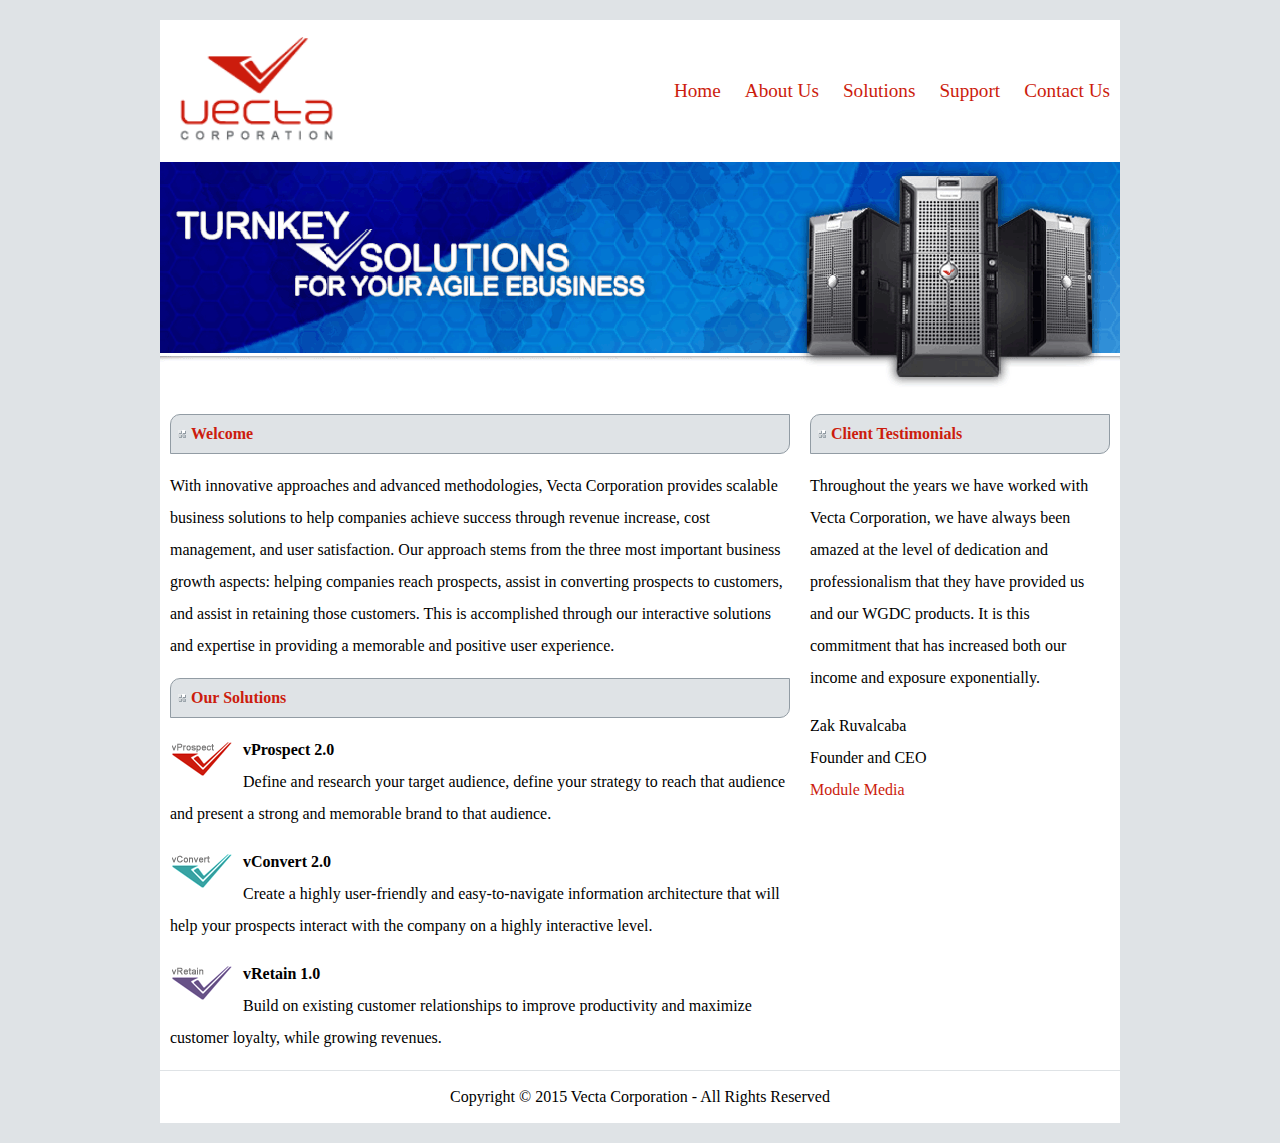
<file: Vecta Corp 4 - Flex and Grid Systems/part1-flex/index.html>
<!DOCTYPE html>
<html lang="en">
<head>
    <meta charset="utf-8">
    <title>Welcome to Vecta Corp. - Flexible Box</title>
    <link rel="stylesheet" href="css/styles.css">
</head>
<body>
<div class="container">
    <img src="images/logo.gif" alt="Vecta Corp. Logo">
    
    <nav>
        <ul>
            <li><a href="index.html">Home</a></li>
            <li><a href="aboutus.html">About Us</a></li>
            <li><a href="solutions.html">Solutions</a></li>
            <li><a href="support.html">Support</a></li>
            <li><a href="contactus.html">Contact Us</a></li>
        </ul>
    </nav>
    
    <header><img src="images/header.gif" alt="Vecta Corp. Header"></header>
    
    <section>
        <h1>Welcome</h1>
        <p>With innovative approaches and advanced methodologies, Vecta Corporation provides scalable business solutions to help companies achieve success through revenue increase, cost management, and user satisfaction. Our approach stems from the three most important business growth aspects: helping companies reach prospects, assist in converting prospects to customers, and assist in retaining those customers. This is accomplished through our interactive solutions and expertise in providing a memorable and positive user experience.</p>
        <h1>Our Solutions</h1> 
        <p>
        <img src="images/logo_vprospect.gif" alt="vProspect 2.0">
        <strong>vProspect 2.0</strong><br>
        Define and research your target audience, define your strategy to reach that audience and present a strong and memorable brand to that audience.</p>
        <p>
        <img src="images/logo_vconvert.gif" alt="vConvert 2.0">
        <strong>vConvert 2.0</strong><br>
        Create a highly user-friendly and easy-to-navigate information architecture that will help your prospects interact with the company on a highly interactive level.</p>
        <p>
        <img src="images/logo_vretain.gif" alt="vRetain 1.0">
        <strong>vRetain 1.0</strong><br>
        Build on existing customer relationships to improve productivity and maximize customer loyalty, while growing revenues.</p>
    </section>
    
    <aside>
        <h1>Client Testimonials</h1>
        <p>Throughout the years we have worked with Vecta Corporation, we have always been amazed at the level of dedication and professionalism that they have provided us and our WGDC products. It is this commitment that has increased both our income and exposure exponentially.</p>
        <p>Zak Ruvalcaba<br>
        Founder and CEO<br>
        <a href="http://www.modulemedia.com" target="_blank">Module Media</a></p>
    </aside>
    
	<footer>
    	Copyright &copy; 2015 Vecta Corporation - All Rights Reserved
    </footer>
</div>
</body>
</html>
</file>
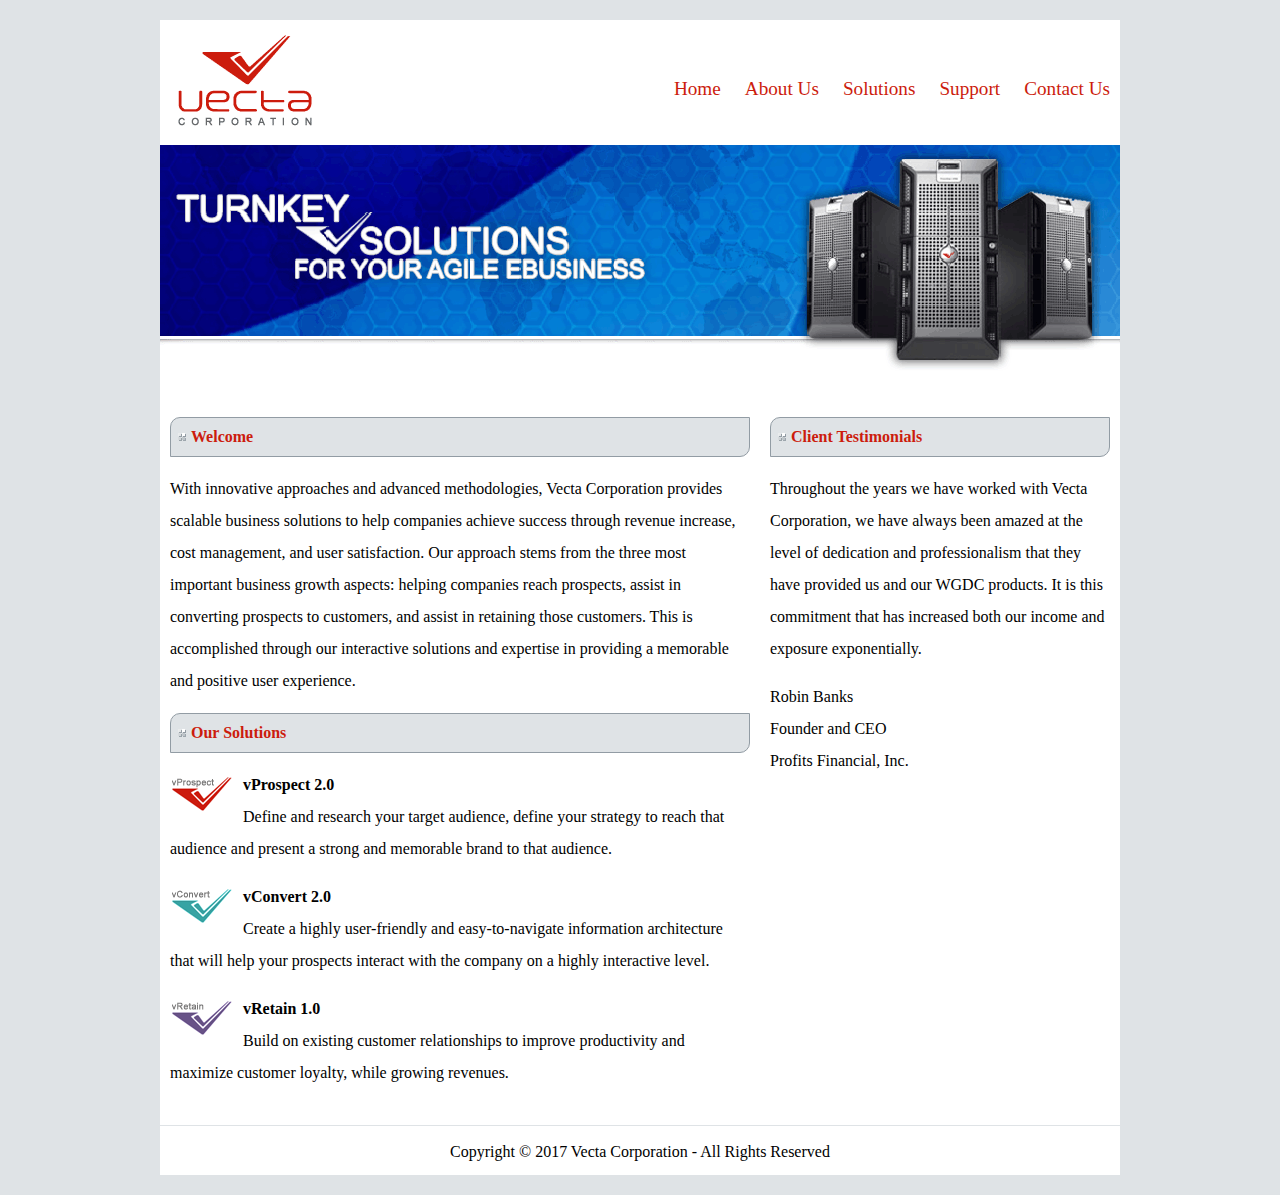
<file: Vecta Corp 4 - Flex and Grid Systems/part2-grid/index.html>
<!DOCTYPE html>
<html lang="en">
<head>
    <meta charset="utf-8">
    <title>Welcome to Vecta Corp. - Grid</title>
    <link rel="stylesheet" href="css/styles.css">
</head>
<body>
<main>
    <img src="images/logo.gif" alt="Vecta Corp. Logo">
    
    <nav>
        <ul>
            <li><a href="index.html">Home</a></li>
            <li><a href="aboutus.html">About Us</a></li>
            <li><a href="solutions.html">Solutions</a></li>
            <li><a href="support.html">Support</a></li>
            <li><a href="contactus.html">Contact Us</a></li>
        </ul>
    </nav>
    
    <header><img src="images/header.gif" alt="Vecta Corp. Header"></header>
    
    <section>
        <h1>Welcome</h1>
        <p>With innovative approaches and advanced methodologies, Vecta Corporation provides scalable business solutions to help companies achieve success through revenue increase, cost management, and user satisfaction. Our approach stems from the three most important business growth aspects: helping companies reach prospects, assist in converting prospects to customers, and assist in retaining those customers. This is accomplished through our interactive solutions and expertise in providing a memorable and positive user experience.</p>
        <h1>Our Solutions</h1> 
        <p>
        <img src="images/logo_vprospect.gif" alt="vProspect 2.0">
        <strong>vProspect 2.0</strong><br>
        Define and research your target audience, define your strategy to reach that audience and present a strong and memorable brand to that audience.</p>
        <p>
        <img src="images/logo_vconvert.gif" alt="vConvert 2.0">
        <strong>vConvert 2.0</strong><br>
        Create a highly user-friendly and easy-to-navigate information architecture that will help your prospects interact with the company on a highly interactive level.</p>
        <p>
        <img src="images/logo_vretain.gif" alt="vRetain 1.0">
        <strong>vRetain 1.0</strong><br>
        Build on existing customer relationships to improve productivity and maximize customer loyalty, while growing revenues.</p>
    </section>
    
    <aside>
        <h1>Client Testimonials</h1>
        <p>Throughout the years we have worked with Vecta Corporation, we have always been amazed at the level of dedication and professionalism that they have provided us and our WGDC products. It is this commitment that has increased both our income and exposure exponentially.</p>
        <p>Robin Banks<br>
        Founder and CEO<br>
        Profits Financial, Inc.</p>
    </aside>
    
	<footer>
    	Copyright &copy; 2017 Vecta Corporation - All Rights Reserved
    </footer>
</main>
</body>
</html>
</file>
<file: Vecta Corp 4 - Flex and Grid Systems/part1-flex/css/styles.css>
/* GENERIC TYPE SELECTORS */
body {
	font-family: 'Open Sans', 'sans-serif';
	font-size: 1rem;
	line-height: 2rem;
	background: #DFE3E6;
}
a:link, a:visited {
	color: #CC1C0D;	
	text-decoration: none;
}
a:hover {
	color: #000000;	
}
h1 {
	font-size: 1em;
	color: #CC1C0D;
	padding: 3px 0 3px 20px;
	border-radius: 10px 0;
	border: 1px solid #929CA4;
	background: url(../images/icon_checker.gif) no-repeat 7px center #DFE3E6;
}
/* FLEXIBLE BOX */
.container {
	display: flex;
	flex-flow: row wrap;
	width: 960px;
	margin: 20px auto;
	background: white;
}
.container > img {
	flex: 1 auto;
}
nav {
	flex: 2 75%;
	display: flex;
	justify-content: flex-end;
}
nav ul	{
	align-self: center;
}
nav ul li {
	display:inline;
}
nav ul li a,
nav ul li a:visited {
	padding: 3px 10px;
	font-size: 1.2rem;
}
section {
	flex: 3 620px;
	margin: 0 10px;
}
section img {
	float: left;
	padding: 7px 10px 0 0;
}
aside {
	flex: 4 300px;
	margin: 0 10px;
}
footer {
	flex: 5 100%;
	text-align: center;
	padding: 10px 0;
	border-top: 1px solid #DFE3E6;
}
</file>
<file: Vecta Corp 4 - Flex and Grid Systems/part2-grid/css/styles.css>
/* GENERIC TYPE SELECTORS */
body {
	font-family: 'Open Sans', 'sans-serif';
	font-size: 1rem;
	line-height: 2rem;
	background: #DFE3E6;
}
a:link, a:visited {
	color: #CC1C0D;	
	text-decoration: none;
}
a:hover {
	color: #000000;	
}
h1 {
	font-size: 1em;
	color: #CC1C0D;
	padding: 3px 0 3px 20px;
	border-radius: 10px 0;
	border: 1px solid #929CA4;
	background: url(../images/icon_checker.gif) no-repeat 7px center #DFE3E6;
}
/* GRID */
main {
  display: grid;
  width: 960px;
  margin: 20px auto;
  background: white;
  grid-template-columns: 220px 1fr 1fr;
  grid-template-rows: 105px auto auto 50px;
  grid-gap: 20px;
  align-content: center;
  grid-template-areas:
      "logo navi navi"
      "head head head"
      "cont cont side"
      "foot foot foot";
}
main > img {
	grid-area: logo;
}
nav	{
	grid-area: navi;
}
nav ul	{
	margin-top:3.3rem;
	text-align:right;
}
nav ul li {
	display:inline;
}
nav ul li a,
nav ul li a:visited {
	padding: 3px 10px;
	font-size: 1.2rem;
}
header {
 	grid-area: head;
}
section {
	grid-area: cont;
	margin-left:10px;
}
section img {
	float: left;
	padding: 7px 10px 0 0;
}
aside {
	grid-area: side;
	margin-right:10px;
}
footer {
	grid-area: foot;
	text-align: center;
	padding: 10px 0;
	border-top: 1px solid #DFE3E6;
}
</file>
